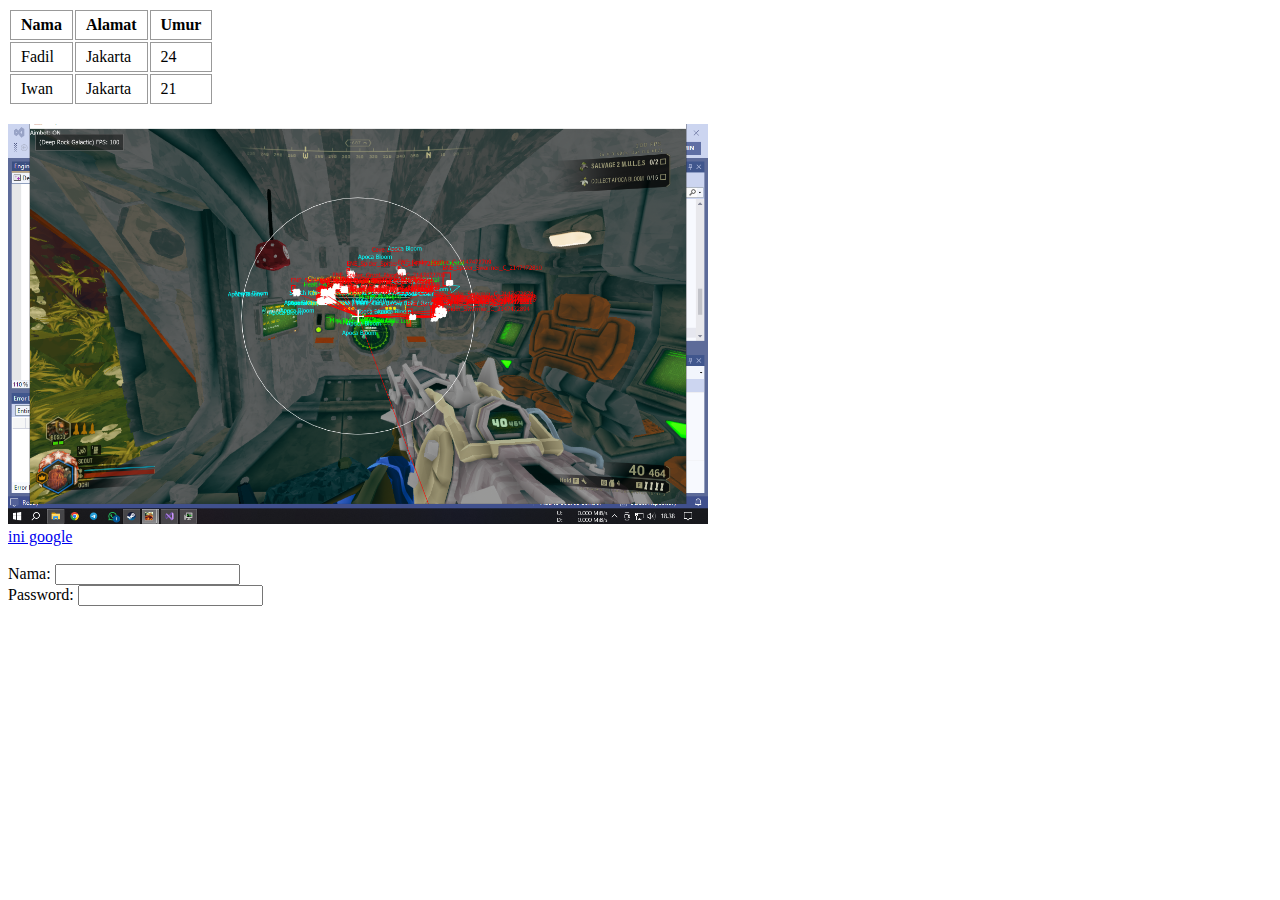
<file: index.html>
<!DOCTYPE html>
<html lang="en">
<head>
    <meta charset="UTF-8">
    <meta name="viewport" content="width=device-width, initial-scale=1.0">
    <title>Document</title>
    <link rel="stylesheet" href="index.css" type="text/css">
</head>
<body>
    <!-- <h1>
        Hello World!
    </h1>
    <p>
       hello <b><i>Hello</i></b>
    </p>
    <ol type="1">
        <li>hehe</li>
        <li>wkwkwk</li>
    </ol> -->

    <table>
        <tr>
            <th>Nama</th>
            <th>Alamat</th>
            <th>Umur</th>
        </tr>
        <tr>
            <td>Fadil</td>
            <td>Jakarta</td>
            <td>24</td>
        </tr>
        <tr>
            <td>Iwan</td>
            <td>Jakarta</td>
            <td>21</td>
        </tr>
    </table>
    <br>

    <img src="untitled.PNG" alt="test" width="700" height="400">
    <br>

    <a href="https://google.com">ini google</a>
    <br>
    <br>

    <form action="" method="">
        <label for="name">Nama:</label>
        <input id="name" type="text">
        <br>
        <label for="password">Password:</label>
        <input id="password" type="password" required>
        <br>
    </form>
</body>
</html>
</file>
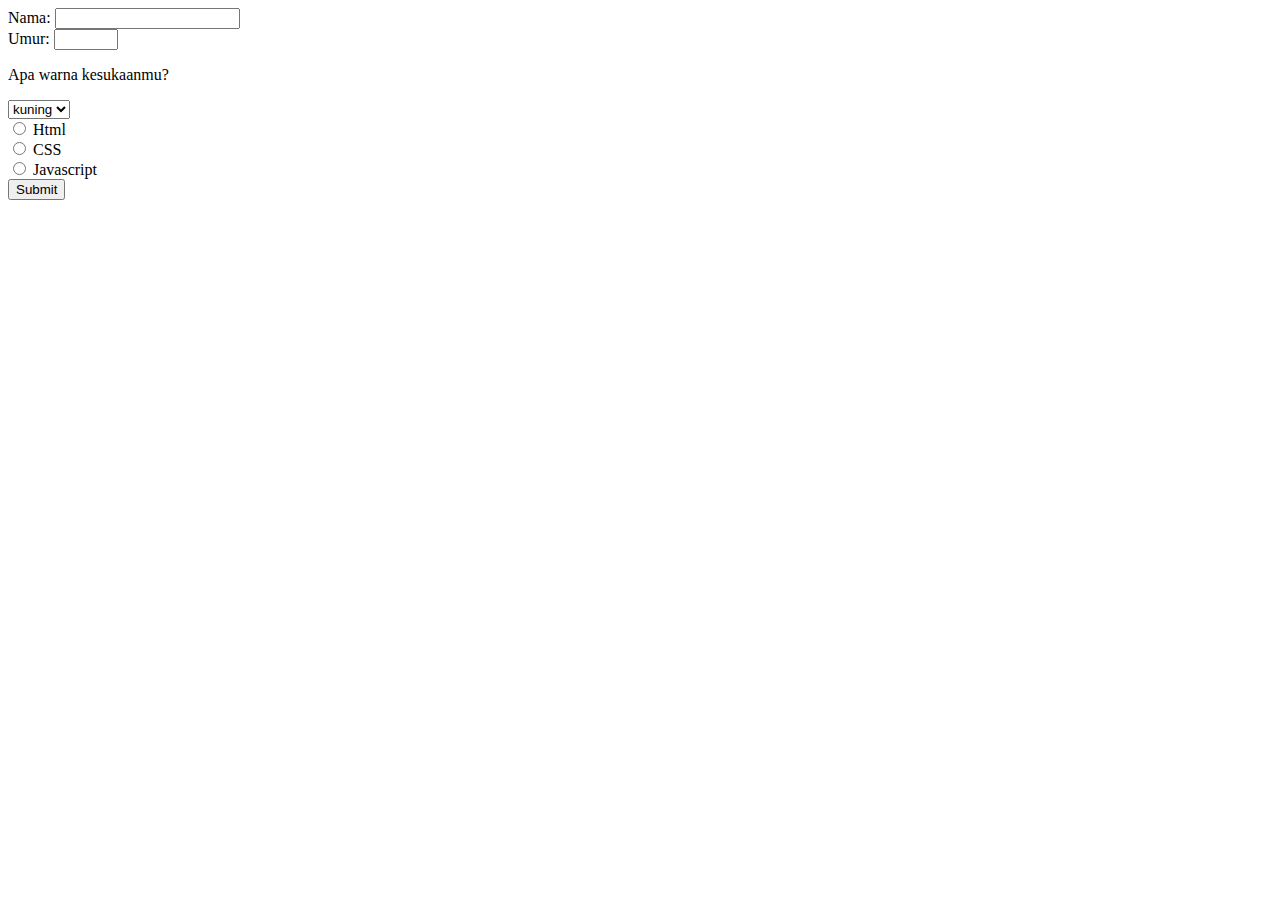
<file: form.html>
<!DOCTYPE html>
<html lang="en">
<head>
    <meta charset="UTF-8">
    <meta name="viewport" content="width=device-width, initial-scale=1.0">
    <title>Document</title>
</head>
<body>
    <form action="https://google.com" method="post">
        <label for="name">Nama:</label>
        <input id="name" type="text">
        <br>
        <label for="umur">Umur:</label>
        <input id="umur" type="number" min="1" max="100">
        <br>
        <p>Apa warna kesukaanmu?</p>
        <select name="" id="">
            <option value="">merah</option>
            <option value="" selected>kuning</option>
        </select>
        <br>
        <input type="radio" id="html" name="fav-language" value="HTML">
        <label for="html">Html</label>
        <br>
        <input type="radio" id="css" name="fav-language" value="CSS">
        <label for="html">CSS</label>
        <br>
        <input type="radio" id="javascript" name="fav-language" value="JAVASCRIPT">
        <label for="html">Javascript</label>
        <br>
        <input type="submit">
    </form>
</body>
</html>
</file>
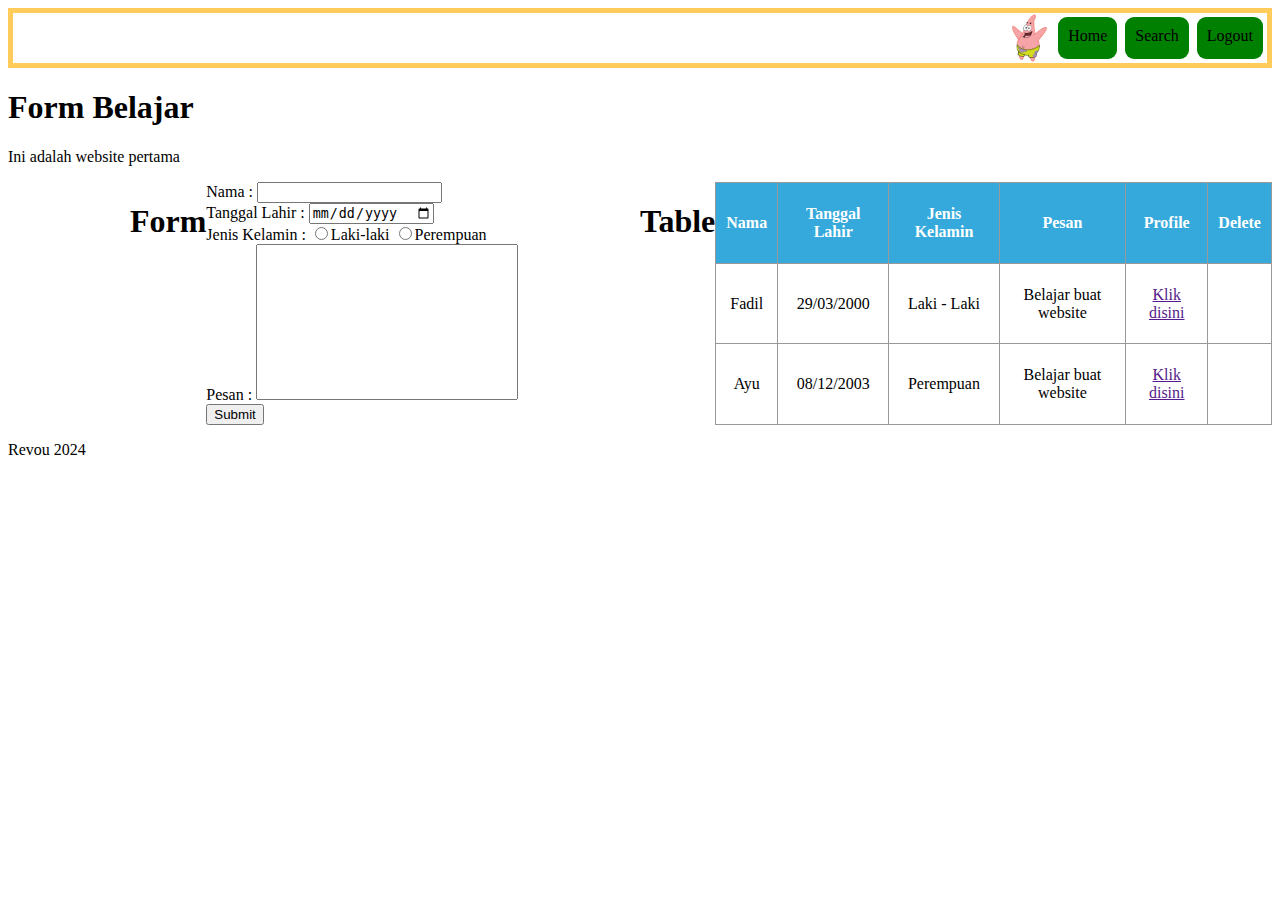
<file: layout.html>
<!DOCTYPE html>
<html lang="en">
<head>
    <meta charset="UTF-8">
    <meta name="viewport" content="width=device-width, initial-scale=1.0">
    <title>Document</title>
    <link rel="stylesheet" href="index.css" type="text/css">
</head>
<body>
    <nav class="container">
        <img src="Patrick_Star.svg.png" class="test" width="50" height="50">
        <div class="home">Home</div>
        <div class="search">Search</div>
        <div class="logout">Logout</div>
    </nav>

    <header>
        <h1>Form Belajar</h1>
        <p>Ini adalah website pertama</p>
    </header>

    <main class="content">
        <div>
            <h1>Form</h1>
            <form action="" method="">
                <label for="nama">Nama :</label>
                <input id="name" type="text">
                <br>
                <label for="tanggal_lahir">Tanggal Lahir :</label>
                <input id="tanggal_lahir" type="date">
                <br>
                <label for="jenis_kelamin">Jenis Kelamin :</label>
                <input id="jenis_kelamin" type="radio">Laki-laki
                <input id="jenis_kelamin" type="radio">Perempuan
                <br>
                <label for="pesan">Pesan :</label>
                <textarea name="pesan" id="pesan" cols="30" rows="10"></textarea>
                <br>
                <input type="submit" value="Submit">
            </form>
        </div>
        <div>
            <h1>Table</h1>
            <br>
            <table class="table_person" border="1">
                <tr class="tr1">
                    <th>Nama</th>
                    <th>Tanggal Lahir</th>
                    <th>Jenis Kelamin</th>
                    <th>Pesan</th>
                    <th>Profile</th>
                    <th>Delete</th>
                </tr>
                <tr>
                    <td>Fadil</td>
                    <td>29/03/2000</td>
                    <td>Laki - Laki</td>
                    <td>Belajar buat website</td>
                    <td><a href="">Klik disini</a></td>
                    <td></td>
                </tr>
                <tr>
                    <td>Ayu</td>
                    <td>08/12/2003</td>
                    <td>Perempuan</td>
                    <td>Belajar buat website</td>
                    <td><a href="">Klik disini</a></td>
                    <td></td>
                </tr>
            </table>
        </div>
    </main>

    <footer>
        <p>Revou 2024</p>
    </footer>
</body>
</html>
</file>
<file: index.css>
.container {
    border: 5px solid #ffcc5c;
    display: flex;
    justify-content: flex-end;
}

.container > div {
    padding: 10px;
    text-align: center;
    background-color: green;
    margin: 4px;
    border-radius: 9px;
}

img {
    justify-content: flex-start;
}

.content {
    flex-direction: row;
    display: flex;
}

.content > div {
    display: flex;
    flex: 1;
    align-content: center;
    justify-content: center;
}

.table_person {
    border: 1px solid black;
    text-align: center;
    border-collapse: collapse;
}

.tr1 {
    background-color: #35A9DB;
    color: white;
}

textarea {
    resize: none;
}

th, td {
    border: 1px solid #999;
    padding: 5px 10px;
}
</file>
